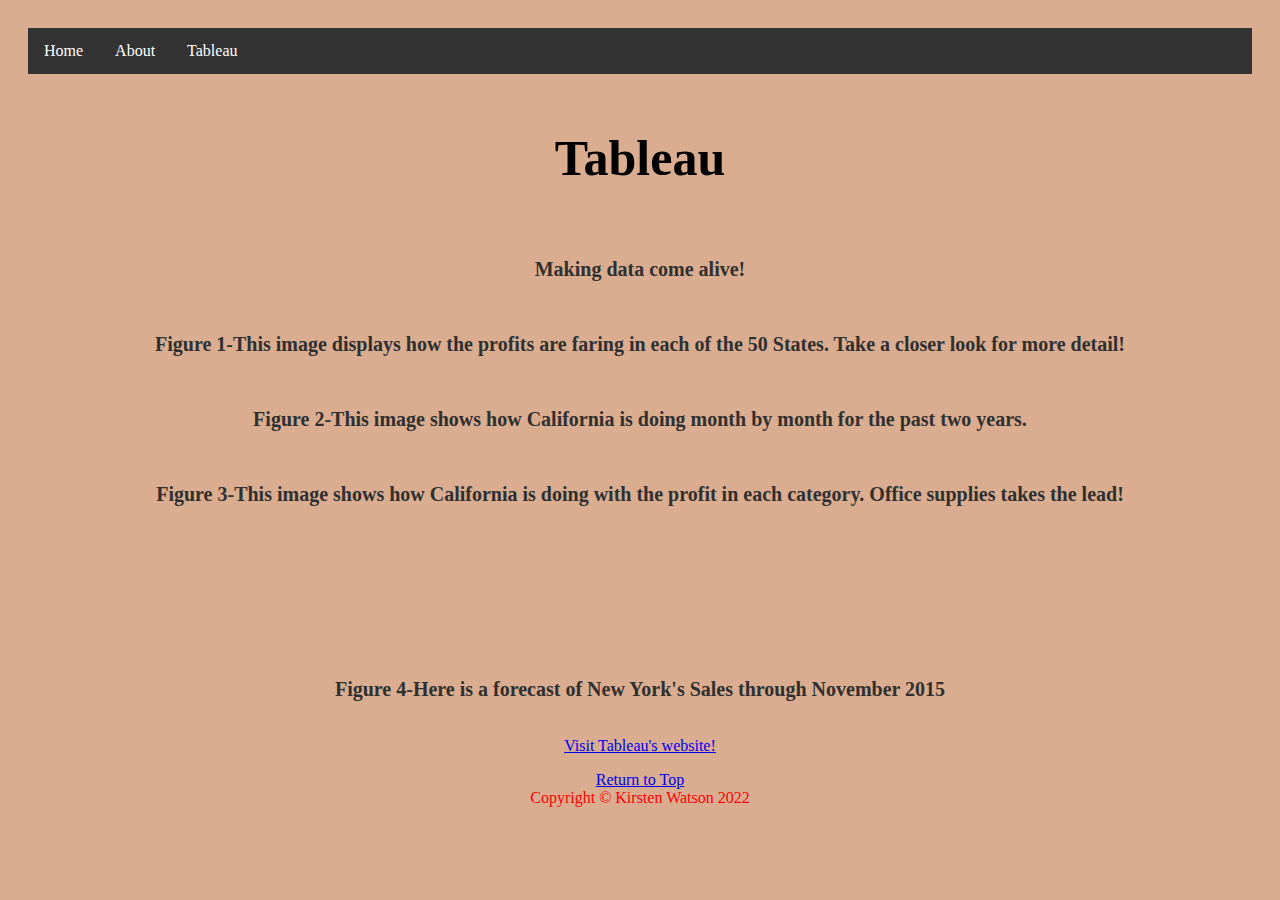
<file: HTML/tableau.html>
<!--Kirsten Watson 4/14/22-->
<!DOCTYPE html>
<html lang="en">
<head>
    <meta charset="UTF-8">
    <meta http-equiv="X-UA-Compatible" content="IE=edge">
    <meta name="viewport" content="width=device-width, initial-scale=1.0">
    <title>Tableau</title>
    <link href="../Styles/bootstyles.css" rel="stylesheet" />
</head>
<body class="background" >

    <header>
        <ul class="unorderlist">
             <li><a class="active" href="../index.html">Home</a></li>
             <li><a href="about.html">About</a></li>
             <li><a href="#">Tableau</a></li>
        </ul>
        <p class="Title" href="#top">Tableau</p>
        <p class="captions">Making data come alive!</p>
    </header>

    <mainbody >
        <div > 
        <p class="captions">Figure 1-This image displays how the profits are faring in each of the 50 States. Take a closer look for more detail!</p>
            <div class='tableauPlaceholder' id='viz1649966522799' style='position: relative'><noscript><a href='#'><img alt='Sheet 1 ' src='https:&#47;&#47;public.tableau.com&#47;static&#47;images&#47;We&#47;WebDev4_16499664953660&#47;Sheet1&#47;1_rss.png' style='border: none' /></a></noscript><object class='tableauViz'  style='display:none;'><param name='host_url' value='https%3A%2F%2Fpublic.tableau.com%2F' /> <param name='embed_code_version' value='3' /> <param name='site_root' value='' /><param name='name' value='WebDev4_16499664953660&#47;Sheet1' /><param name='tabs' value='no' /><param name='toolbar' value='yes' /><param name='static_image' value='https:&#47;&#47;public.tableau.com&#47;static&#47;images&#47;We&#47;WebDev4_16499664953660&#47;Sheet1&#47;1.png' /> <param name='animate_transition' value='yes' /><param name='display_static_image' value='yes' /><param name='display_spinner' value='yes' /><param name='display_overlay' value='yes' /><param name='display_count' value='yes' /><param name='language' value='en-US' /><param name='filter' value='publish=yes' /></object></div>                <script type='text/javascript'>                    var divElement = document.getElementById('viz1649966522799');                    var vizElement = divElement.getElementsByTagName('object')[0];                    vizElement.style.width='100%';vizElement.style.height=(divElement.offsetWidth*0.75)+'px';                    var scriptElement = document.createElement('script');                    scriptElement.src = 'https://public.tableau.com/javascripts/api/viz_v1.js';                    vizElement.parentNode.insertBefore(scriptElement, vizElement);                </script>
        <p class="captions">Figure 2-This image shows how California is doing month by month for the past two years.</p>
            <div class='tableauPlaceholder' id='viz1649966414689' style='position: relative'><noscript><a href='#'><img alt='Sheet 2 ' src='https:&#47;&#47;public.tableau.com&#47;static&#47;images&#47;We&#47;WebDev3_16499664086610&#47;Sheet2&#47;1_rss.png' style='border: none' /></a></noscript><object class='tableauViz'  style='display:none;'><param name='host_url' value='https%3A%2F%2Fpublic.tableau.com%2F' /> <param name='embed_code_version' value='3' /> <param name='site_root' value='' /><param name='name' value='WebDev3_16499664086610&#47;Sheet2' /><param name='tabs' value='no' /><param name='toolbar' value='yes' /><param name='static_image' value='https:&#47;&#47;public.tableau.com&#47;static&#47;images&#47;We&#47;WebDev3_16499664086610&#47;Sheet2&#47;1.png' /> <param name='animate_transition' value='yes' /><param name='display_static_image' value='yes' /><param name='display_spinner' value='yes' /><param name='display_overlay' value='yes' /><param name='display_count' value='yes' /><param name='language' value='en-US' /><param name='filter' value='publish=yes' /></object></div>                <script type='text/javascript'>                    var divElement = document.getElementById('viz1649966414689');                    var vizElement = divElement.getElementsByTagName('object')[0];                    vizElement.style.width='100%';vizElement.style.height=(divElement.offsetWidth*0.75)+'px';                    var scriptElement = document.createElement('script');                    scriptElement.src = 'https://public.tableau.com/javascripts/api/viz_v1.js';                    vizElement.parentNode.insertBefore(scriptElement, vizElement);                </script>
        <p class="captions">Figure 3-This image shows how California is doing with the profit in each category. Office supplies takes the lead! </p>
            <div class="tableau" class='tableauPlaceholder' id='viz1649966135362' style='position: relative'><noscript><a href='#'><img alt='Sheet 3 ' src='https:&#47;&#47;public.tableau.com&#47;static&#47;images&#47;We&#47;WebDev2_16499660950550&#47;Sheet3&#47;1_rss.png' style='border: none' /></a></noscript><object class='tableauViz'  style='display:none;'><param name='host_url' value='https%3A%2F%2Fpublic.tableau.com%2F' /> <param name='embed_code_version' value='3' /> <param name='site_root' value='' /><param name='name' value='WebDev2_16499660950550&#47;Sheet3' /><param name='tabs' value='no' /><param name='toolbar' value='yes' /><param name='static_image' value='https:&#47;&#47;public.tableau.com&#47;static&#47;images&#47;We&#47;WebDev2_16499660950550&#47;Sheet3&#47;1.png' /> <param name='animate_transition' value='yes' /><param name='display_static_image' value='yes' /><param name='display_spinner' value='yes' /><param name='display_overlay' value='yes' /><param name='display_count' value='yes' /><param name='language' value='en-US' /><param name='filter' value='publish=yes' /></object></div>                <script type='text/javascript'>                    var divElement = document.getElementById('viz1649966135362');                    var vizElement = divElement.getElementsByTagName('object')[0];                    vizElement.style.width='100%';vizElement.style.height=(divElement.offsetWidth*0.75)+'px';                    var scriptElement = document.createElement('script');                    scriptElement.src = 'https://public.tableau.com/javascripts/api/viz_v1.js';                    vizElement.parentNode.insertBefore(scriptElement, vizElement);                </script>
        <p class="captions">Figure 4-Here is a forecast of New York's Sales through November 2015</p>
            <div class='tableauPlaceholder' id='viz1649965961962' style='position: relative'><noscript><a href='#'><img alt='Sheet 4 ' src='https:&#47;&#47;public.tableau.com&#47;static&#47;images&#47;We&#47;WebDev_16499659345980&#47;Sheet4&#47;1_rss.png' style='border: none' /></a></noscript><object class='tableauViz'  style='display:none;'><param name='host_url' value='https%3A%2F%2Fpublic.tableau.com%2F' /> <param name='embed_code_version' value='3' /> <param name='site_root' value='' /><param name='name' value='WebDev_16499659345980&#47;Sheet4' /><param name='tabs' value='no' /><param name='toolbar' value='yes' /><param name='static_image' value='https:&#47;&#47;public.tableau.com&#47;static&#47;images&#47;We&#47;WebDev_16499659345980&#47;Sheet4&#47;1.png' /> <param name='animate_transition' value='yes' /><param name='display_static_image' value='yes' /><param name='display_spinner' value='yes' /><param name='display_overlay' value='yes' /><param name='display_count' value='yes' /><param name='language' value='en-US' /><param name='filter' value='publish=yes' /></object></div>                <script type='text/javascript'>                    var divElement = document.getElementById('viz1649965961962');                    var vizElement = divElement.getElementsByTagName('object')[0];                    vizElement.style.width='100%';vizElement.style.height=(divElement.offsetWidth*0.75)+'px';                    var scriptElement = document.createElement('script');                    scriptElement.src = 'https://public.tableau.com/javascripts/api/viz_v1.js';                    vizElement.parentNode.insertBefore(scriptElement, vizElement);                </script>
        </div>
    </mainbody>

    <footer class="footer"> 
         <p><a href="https://www.tableau.com/">Visit Tableau's website!</a></p>
         <a href="#top">Return to Top </a> 
         <div class="small text-center text-muted fst-italic">Copyright &copy; Kirsten Watson 2022</div>
    </footer>
</body>

</html>
</file>
<file: Styles/bootstyles.css>
.unorderlist {
    list-style-type: none;
    margin: 0;
    padding: 0;
    overflow: hidden;
    background-color: #333;
    text-align: center;
  }
  
  li {
    float: left;
  }
  
  li a {
    display: block;
    color: rgb(255, 255, 255);
    text-align: center;
    padding: 14px 16px;
    text-decoration: none;
  }
  
  li a:hover {
    background-color: #111;
  }


  .captions{
      color: rgb(48, 48, 48);
      text-align: center;
      display: grid;
      padding: 16px 18px;
      font-size: 20px;
      font-weight: bold;
  }

  .footer{
      color: rgb(255, 1, 1);
      text-align: center;

  }

  .Title{
      color: black;
      font-size: 50px;
      text-align: center;
      padding: 5px;
      font-weight: bold;
  }
  .background{
      background-color: rgb(218, 173, 145) ;
      padding: 20px;

  }
 
  .tableau{
      height: 100px;
  }
</file>
